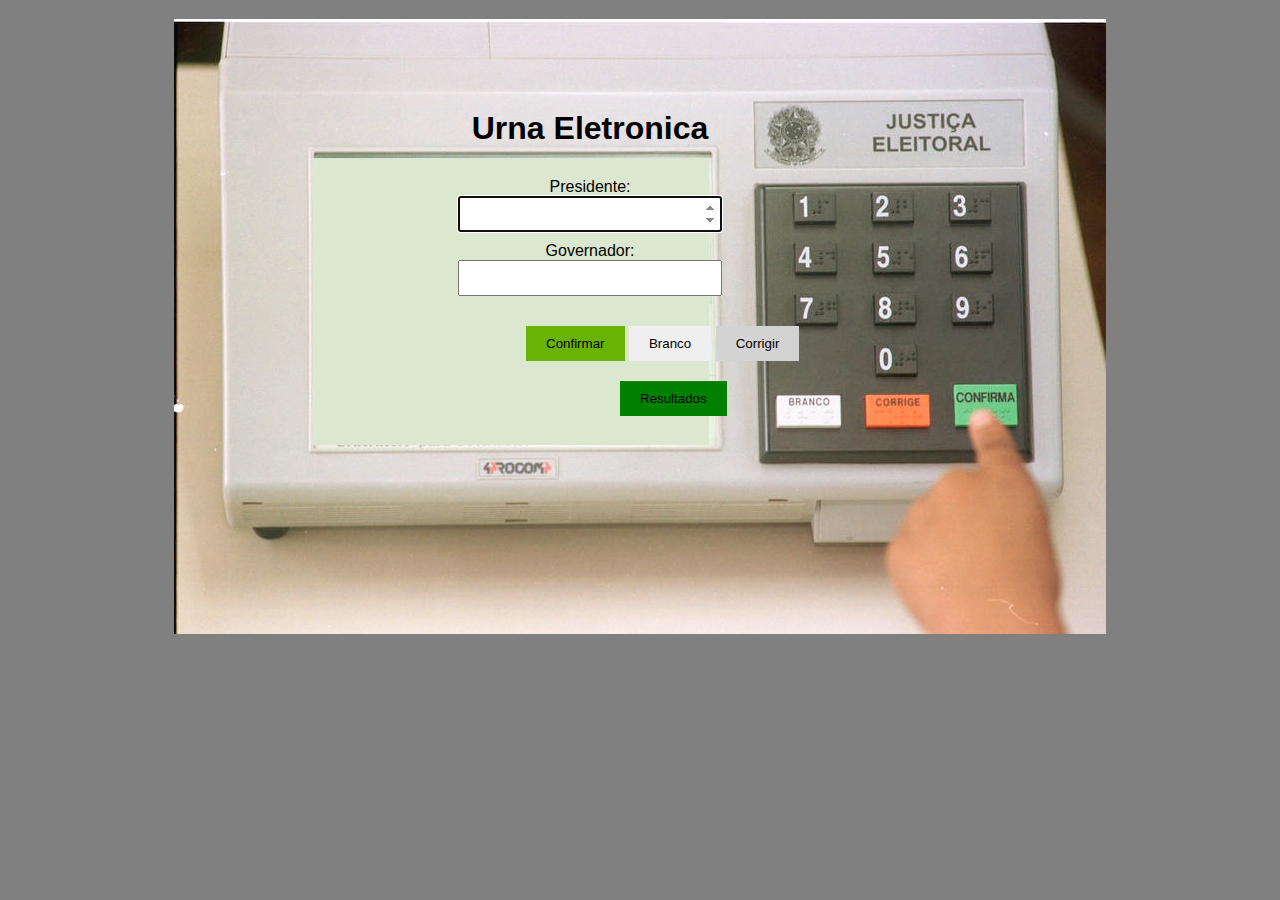
<file: UrnaEletronica 0.7/index.html>
<!DOCTYPE HTML>
<html>
    <head>
        <meta charset="UTF-8">
        <title>Aula 16/10</title>
        <style>
            body{
                margin: 0;
                background: url(urna.jpg) no-repeat 50% -10% gray;
                font-family: Verdana, sans-serif;
            }
            .conteudo{
                width: 50%;
                margin: 120px 320px 0;

            }
            header img{
                margin: 0 auto;
                display: block;
            }
            header h1{
                text-align: center;
                position: relative;
                left: -50px;
                top: -10px;
            }
            .input input{
                display: block;
                margin: 0 auto 10px;
                width: 40%;
                height: 30px;
                font-size: 16pt;
                position: relative;
                left: -50px;
            }
            .input label{
                display: block;
                text-align: center;
                position: relative;
                left: -50px;
            }
            .button{
                margin: 30px 46px;
                position: relative;
                left: 160px;
            }
            .button input, .resultado input{
                margin: 0; 
                padding: 10px 20px;
                border: 0;
            }
            .confirmar{
                background: rgb(105, 179, 2);
        
            }
            .corrigir{
                background: lightgray;
            }
            .resultado input{
                margin-right: 137.5px;
                position: relative;
                top: -10px;
                background: rgba(0, 128, 0);
                left: 300px;
            }
            input[type="submit"], input[type="reset"], input[type="button"]{
                cursor: pointer;
            }
            .pres{
                position: absolute;
                width: 100px;
                
            }
            .gov{
                position:absolute;
                width: 100px;
                right: 500px;
            }


        </style>
    </head>
    <body>
        <div class="conteudo">
            <header>
                <h1>Urna Eletronica</h1>
            </header>
            
            <form name="form">
                <div class="input">
                    <span id="pres"></span>
                    <label for="presidente">Presidente:</label> 
                    <input type="number" id="presidente" name="presidente" required autofocus onkeyup="fotop(form)">
                </div>
                <div class="input">
                    <span id="gov"></span>
                    <label for="governador">Governador:</label>
                    <input type="number" id="governador" name="governador" required onkeyup="fotog(form)">
                </div>
                <div class="button">
                    <input class="confirmar" onclick="calcular(form)"  type="submit" value="Confirmar">
                    <input class="nulo" type="reset" onclick="branco2()" value="Branco">
                    <input class="corrigir" type="reset" value="Corrigir">
                </div>
                <div class="resultado">
                    <input class="" type="button" onclick="resultado()" value="Resultados">
                </div>         
            </form>
        </div>
        <script>
            // Bolsonaro, Haddad, Nulo
            var votoP  = [0, 0, 0];
            // Eduardo Paes, Wilson Witzel, Nulo
            var votoG  = [0, 0, 0];
            var branco = 0;
            var totalVotos = 0;

            form.addEventListener("submit", (event) => { 
                    event.preventDefault();
            });
            function fotop(form)
			{
			    var presidente  = form.presidente.value;
                
                switch (presidente){
                    case "17":
                        document.querySelector("#pres").innerHTML = "<img class='pres' src='bolso.jpg'>";
                        break;
                    case "13":
                        document.querySelector("#pres").innerHTML = "<img class='pres' src='haddad.png'>";
                        break;
                }
			}
			function fotog(form)
			{
			    var governador  = form.governador.value;

                switch (governador){
                    case "25":
                        document.querySelector("#gov").innerHTML = "<img class='gov' src='paes.png'>";
                        break;
                    case "20":
                        document.querySelector("#gov").innerHTML = "<img class='gov' src='wilson.png'>";
                        break;
                }
			}
            function calcular(form){
                totalVotos  = totalVotos + 1;
                var presidente  = form.presidente.value;
                var governador  = form.governador.value;

                switch (presidente){
                    case "17":
                        //document.querySelector("#pres").innerHTML = "<img class='pres' src='bolso.jpg'>";
                        alert("Voto de presidente para Bolsonaro!");
                        votoP[0] = votoP[0] + 1;
                        break;
                    case "13":
                        //document.querySelector("#pres").innerHTML = "<img class='pres' src='haddad.png'>";
                        alert("Voto de Presidente para Haddad!");
                        votoP[1] = votoP[1] + 1;
                        break;
                    default:
                        alert("Voto nulo para presidente!");
                        votoP[2] = votoP[2] + 1;
                }

                switch (governador){
                    case "25":
                        //document.querySelector("#gov").innerHTML = "<img class='gov' src='paes.png'>";
                        alert("Voto de governador para Eduardo Paes!");
                        votoG[0] = votoG[0] + 1;
                        break;
                    case "20":
                        //document.querySelector("#gov").innerHTML = "<img class='gov' src='wilson.png'>";
                        alert("Voto de governador para Wilson Witzel!");
                        votoG[1] = votoG[1] + 1;
                        break;
                    default:
                        alert("Voto nulo para governador!");
                        votoG[2] = votoG[2] + 1;
                }
				form.presidente.value="";
				form.governador.value="";
				document.querySelector("#pres").innerHTML = "<img class='pres' src=''>";
				document.querySelector("#gov").innerHTML = "<img class='gov' src=''>";
				
            }
            
            function branco2(){
                alert("Voto em branco!");
                totalVotos = totalVotos + 1;
                branco = branco + 1;
            }

            function resultado(){
                alert(`Total de votos: ${totalVotos}
Total de votos em banco: ${branco}

Presidente:

Quantidade de votos para Bolsonaro: ${votoP[0]}
Quantidade de votos para Haddad: ${votoP[1]}
Quantidade de votos Nulo: ${votoP[2]}

Governador:
Quantidade de votos para Wilson Witzel: ${votoG[1]}
Quantidade de votos para Eduardo Paes: ${votoG[0]}
Quantidade de votos nulo: ${votoP[2]}`)
            }

            // função para desabilitar a tecla F5.
            window.onkeydown = function (e) {
                if (e.keyCode === 116) {
                alert("Função não permitida");
                e.keyCode = 0;
                e.returnValue = false;
                return false;
                }
            }

        </script>
    </body>
</html>
</file>
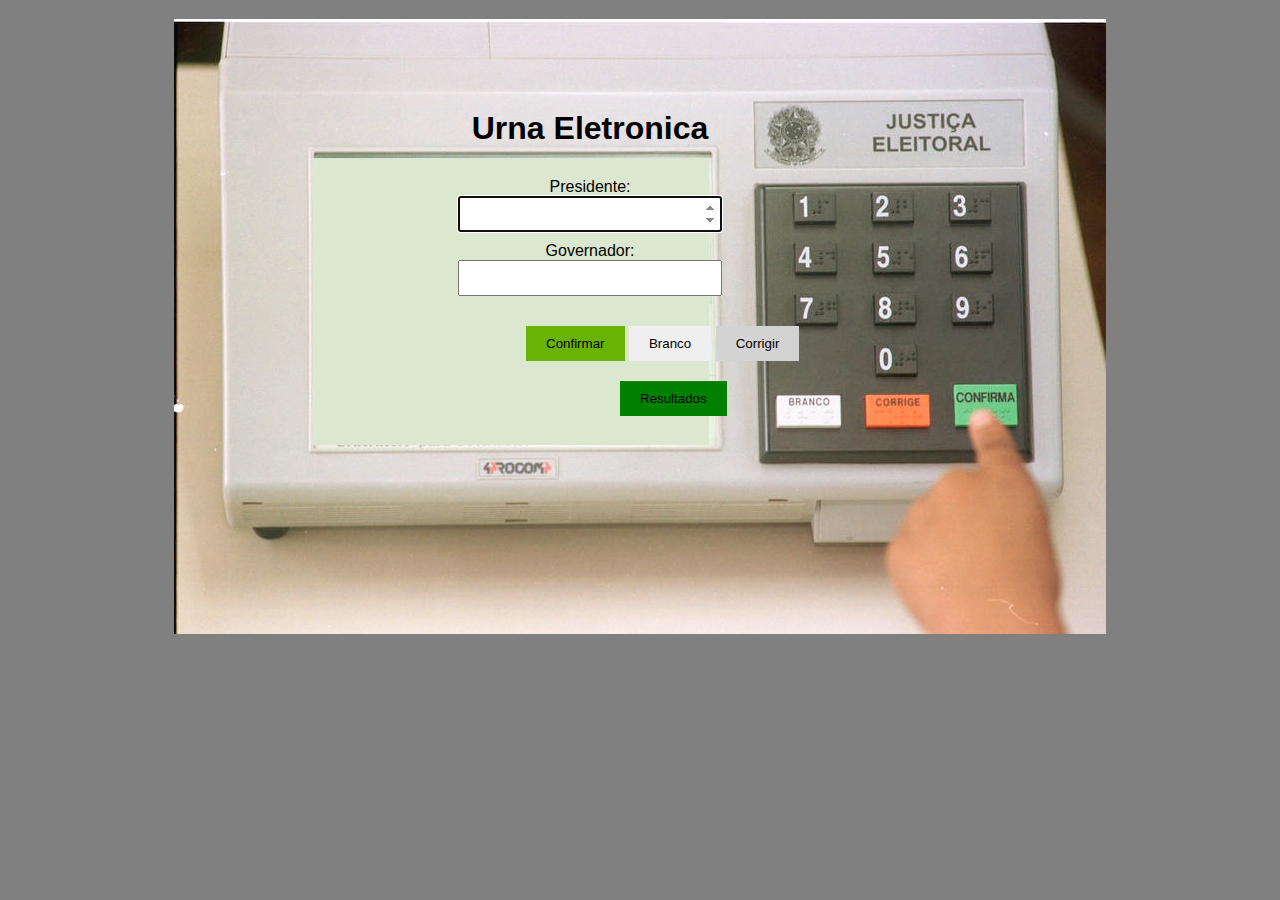
<file: UrnaEletronica 1.0/index.html>
<!DOCTYPE HTML>
<html>
    <head>
        <meta charset="UTF-8">
        <title>Urna Eletronica</title>
        <link rel="stylesheet" href="estilo.css">
        <link rel="icon" href="urna.png">
    </head>
    <body>
        <div class="conteudo">
            <header>
                <h1>Urna Eletronica</h1>
            </header>
            
            <form name="form">
                <div class="input">
                    <span id="pres"></span>
                    <label for="presidente">Presidente:</label> 
                    <input type="number" id="presidente" name="presidente" required autofocus onkeyup="fotop(form)">
                </div>
                <div class="input">
                    <span id="gov"></span>
                    <label for="governador">Governador:</label>
                    <input type="number" id="governador" name="governador" required onkeyup="fotog(form)">
                </div>
                <div class="button">
                    <input class="confirmar" onclick="calcular(form)"  type="submit" value="Confirmar">
                    <input class="nulo" type="reset" onclick="branco2()" value="Branco">
                    <input class="corrigir" type="reset" value="Corrigir">
                </div>
                <div class="resultado">
                    <input class="" type="button" onclick="resultado()" value="Resultados">
                </div>         
            </form>
        </div>
        <script>
            // Bolsonaro, Haddad, Nulo
            var votoP  = [0, 0, 0];
            // Eduardo Paes, Wilson Witzel, Nulo
            var votoG  = [0, 0, 0];
            var branco = 0;
            var totalVotos = 0;

            form.addEventListener("submit", (event) => { 
                    event.preventDefault();
            });
            function fotop(form)
			{
			    var presidente  = form.presidente.value;
                
                switch (presidente){
                    case "17":
                        document.querySelector("#pres").innerHTML = "<img class='pres' src='bolso.jpg'>";
                        break;
                    case "13":
                        document.querySelector("#pres").innerHTML = "<img class='pres' src='haddad.png'>";
                        break;
                    case "":
                        document.querySelector("#pres").innerHTML = "";
                        break;
                }
			}
			function fotog(form)
			{
			    var governador  = form.governador.value;

                switch (governador){
                    case "25":
                        document.querySelector("#gov").innerHTML = "<img class='gov' src='paes.png'>";
                        break;
                    case "20":
                        document.querySelector("#gov").innerHTML = "<img class='gov' src='wilson.png'>";
                        break;
                    case "":
                        document.querySelector("#gov").innerHTML = "";
                        break;
                }
			}
            function calcular(form){
                totalVotos  = totalVotos + 1;
                var presidente  = form.presidente.value;
                var governador  = form.governador.value;

                switch (presidente){
                    case "17":
                        //document.querySelector("#pres").innerHTML = "<img class='pres' src='bolso.jpg'>";
                        alert("Voto de presidente para Bolsonaro!");
                        votoP[0] = votoP[0] + 1;
                        break;
                    case "13":
                        //document.querySelector("#pres").innerHTML = "<img class='pres' src='haddad.png'>";
                        alert("Voto de Presidente para Haddad!");
                        votoP[1] = votoP[1] + 1;
                        break;
                    default:
                        alert("Voto nulo para presidente!");
                        votoP[2] = votoP[2] + 1;
                }

                switch (governador){
                    case "25":
                        //document.querySelector("#gov").innerHTML = "<img class='gov' src='paes.png'>";
                        alert("Voto de governador para Eduardo Paes!");
                        votoG[0] = votoG[0] + 1;
                        break;
                    case "20":
                        //document.querySelector("#gov").innerHTML = "<img class='gov' src='wilson.png'>";
                        alert("Voto de governador para Wilson Witzel!");
                        votoG[1] = votoG[1] + 1;
                        break;
                    default:
                        alert("Voto nulo para governador!");
                        votoG[2] = votoG[2] + 1;
                }
				form.presidente.value="";
				form.governador.value="";
				document.querySelector("#pres").innerHTML = "<img class='pres' src=''>";
				document.querySelector("#gov").innerHTML = "<img class='gov' src=''>";
				
            }
            
            function branco2(){
                alert("Voto em branco!");
                totalVotos = totalVotos + 1;
                branco = branco + 1;
            }

            function resultado(){
                alert(`Total de votos: ${totalVotos}
Total de votos em banco: ${branco}

Presidente:

Quantidade de votos para Bolsonaro: ${votoP[0]}
Quantidade de votos para Haddad: ${votoP[1]}
Quantidade de votos Nulo: ${votoP[2]}

Governador:
Quantidade de votos para Wilson Witzel: ${votoG[1]}
Quantidade de votos para Eduardo Paes: ${votoG[0]}
Quantidade de votos nulo: ${votoP[2]}`)
            }

            // função para desabilitar a tecla F5.
            window.onkeydown = function (e) {
                if (e.keyCode === 116) {
                alert("Função não permitida");
                e.keyCode = 0;
                e.returnValue = false;
                return false;
                }
            }

        </script>
    </body>
</html>
</file>
<file: UrnaEletronica 1.0/estilo.css>
body{
    margin: 0;
    background: url(urna.jpg) no-repeat 50% -10% gray;
    font-family: Verdana, sans-serif;
}
.conteudo{
    width: 50%;
    margin: 120px 320px 0;

}
header img{
    margin: 0 auto;
    display: block;
}
header h1{
    text-align: center;
    position: relative;
    left: -50px;
    top: -10px;
}
.input input{
    display: block;
    margin: 0 auto 10px;
    width: 40%;
    height: 30px;
    font-size: 16pt;
    position: relative;
    left: -50px;
}
.input label{
    display: block;
    text-align: center;
    position: relative;
    left: -50px;
}
.button{
    margin: 30px 46px;
    position: relative;
    left: 160px;
}
.button input, .resultado input{
    margin: 0; 
    padding: 10px 20px;
    border: 0;
}
.confirmar{
    background: rgb(105, 179, 2);

}
.corrigir{
    background: lightgray;
}
.resultado input{
    margin-right: 137.5px;
    position: relative;
    top: -10px;
    background: rgba(0, 128, 0);
    left: 300px;
}
input[type="submit"], input[type="reset"], input[type="button"]{
    cursor: pointer;
}
.pres{
    position: absolute;
    width: 100px;
    margin: 38px;
    top: 100px; 
}
.gov{
    position:absolute;
    width: 100px;
    margin: 38px;
    top: 250px;
}
</file>
